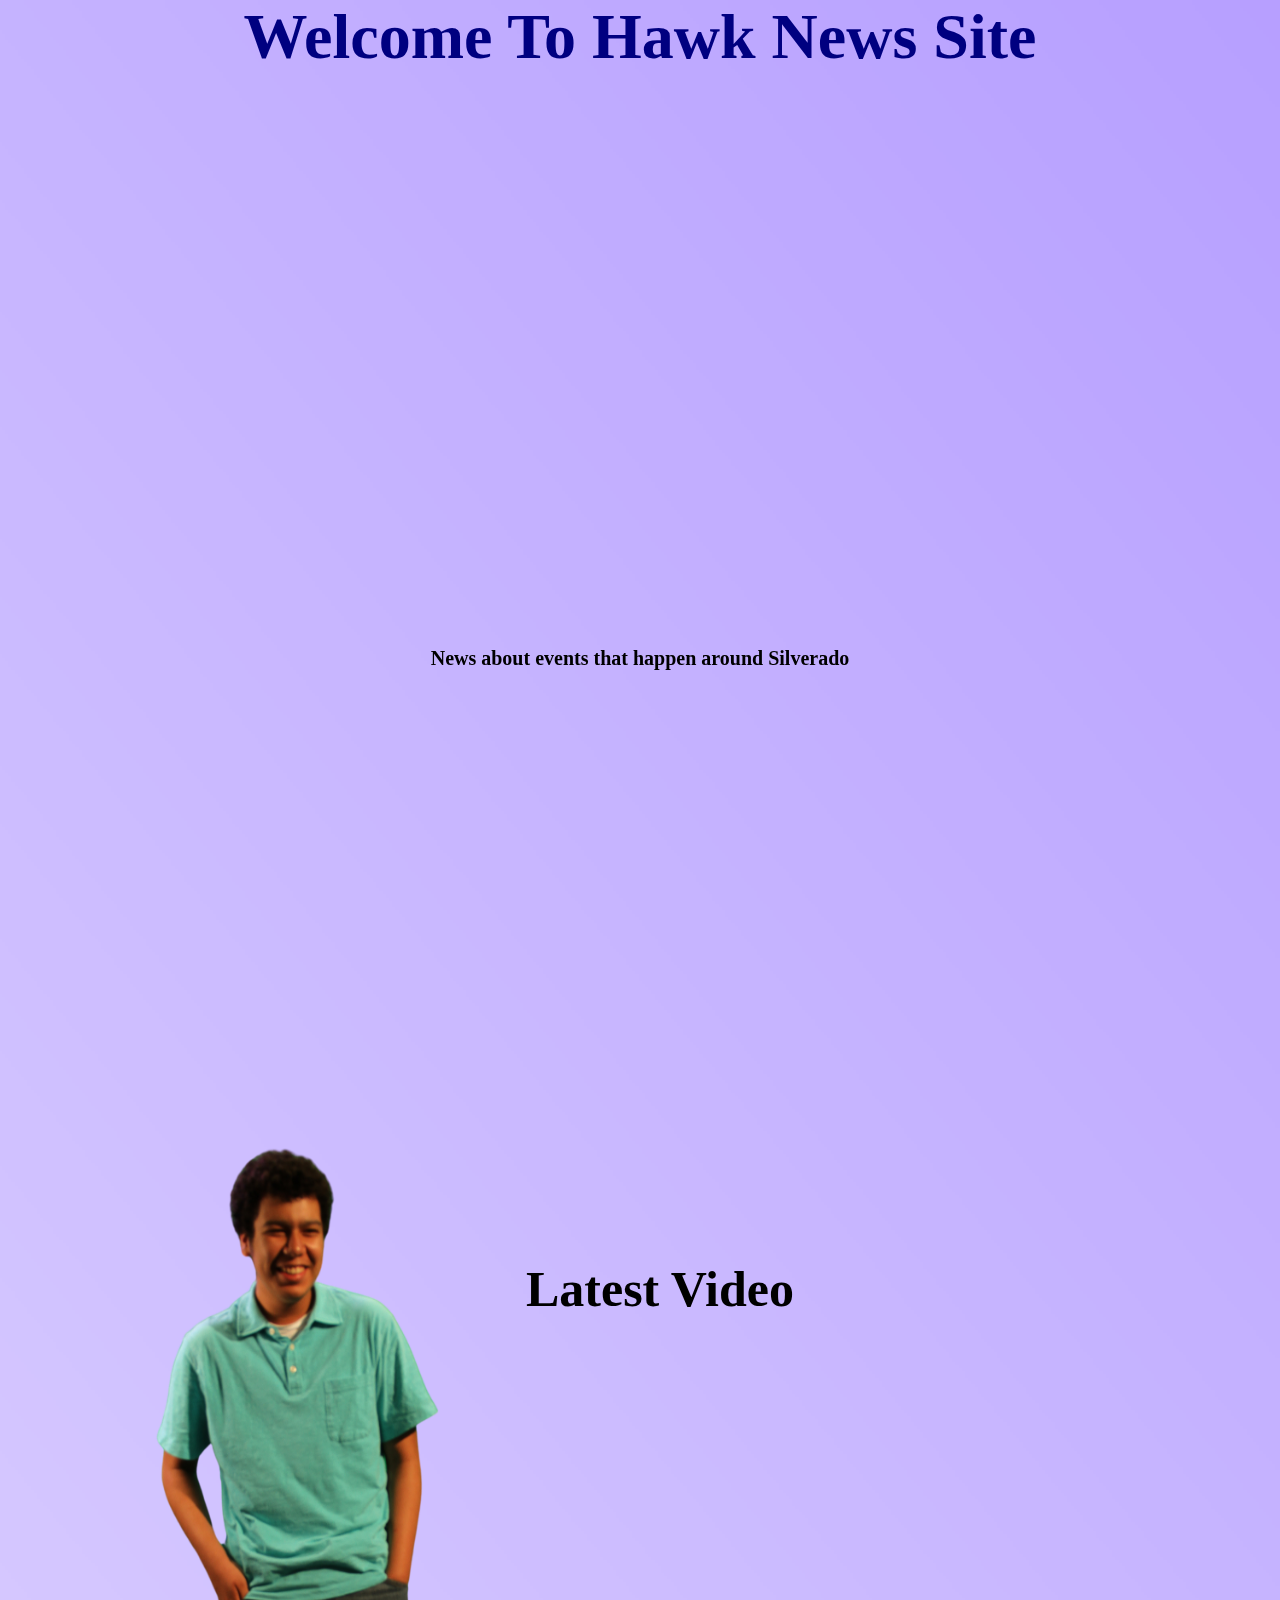
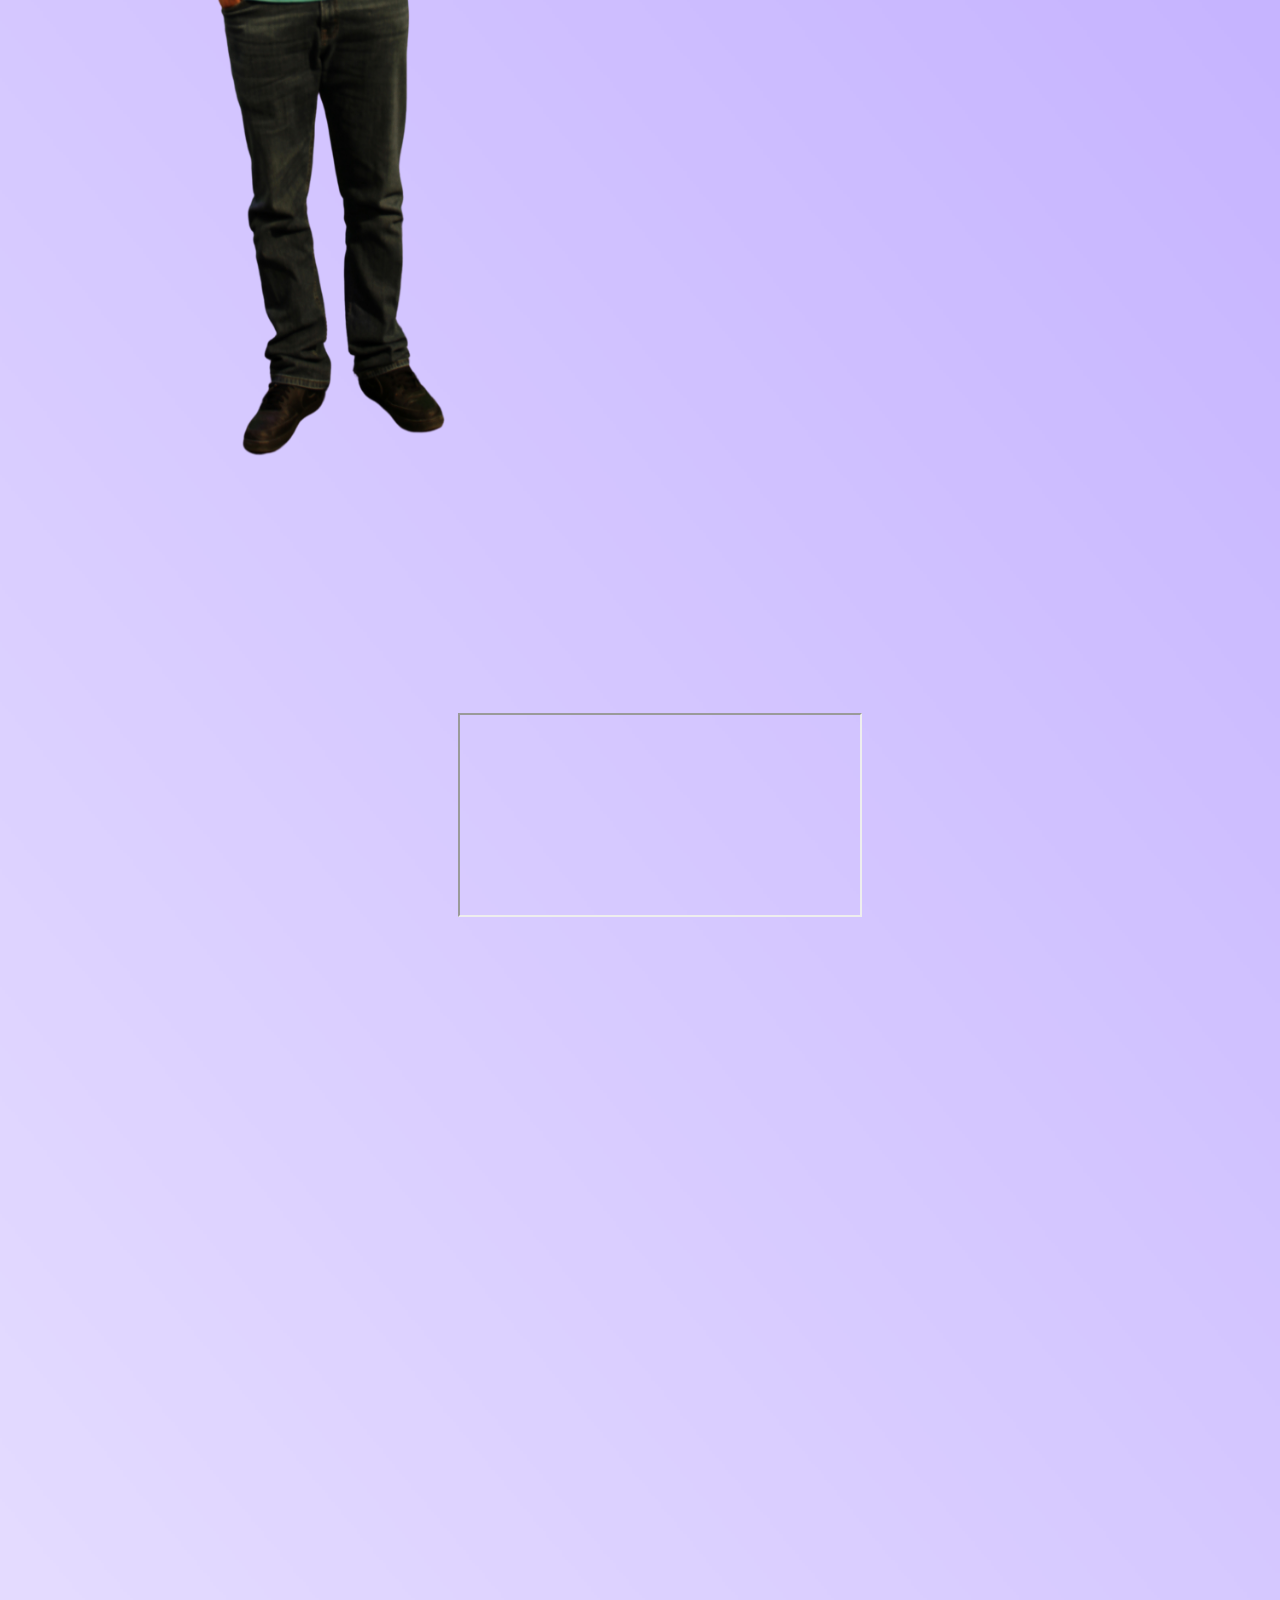
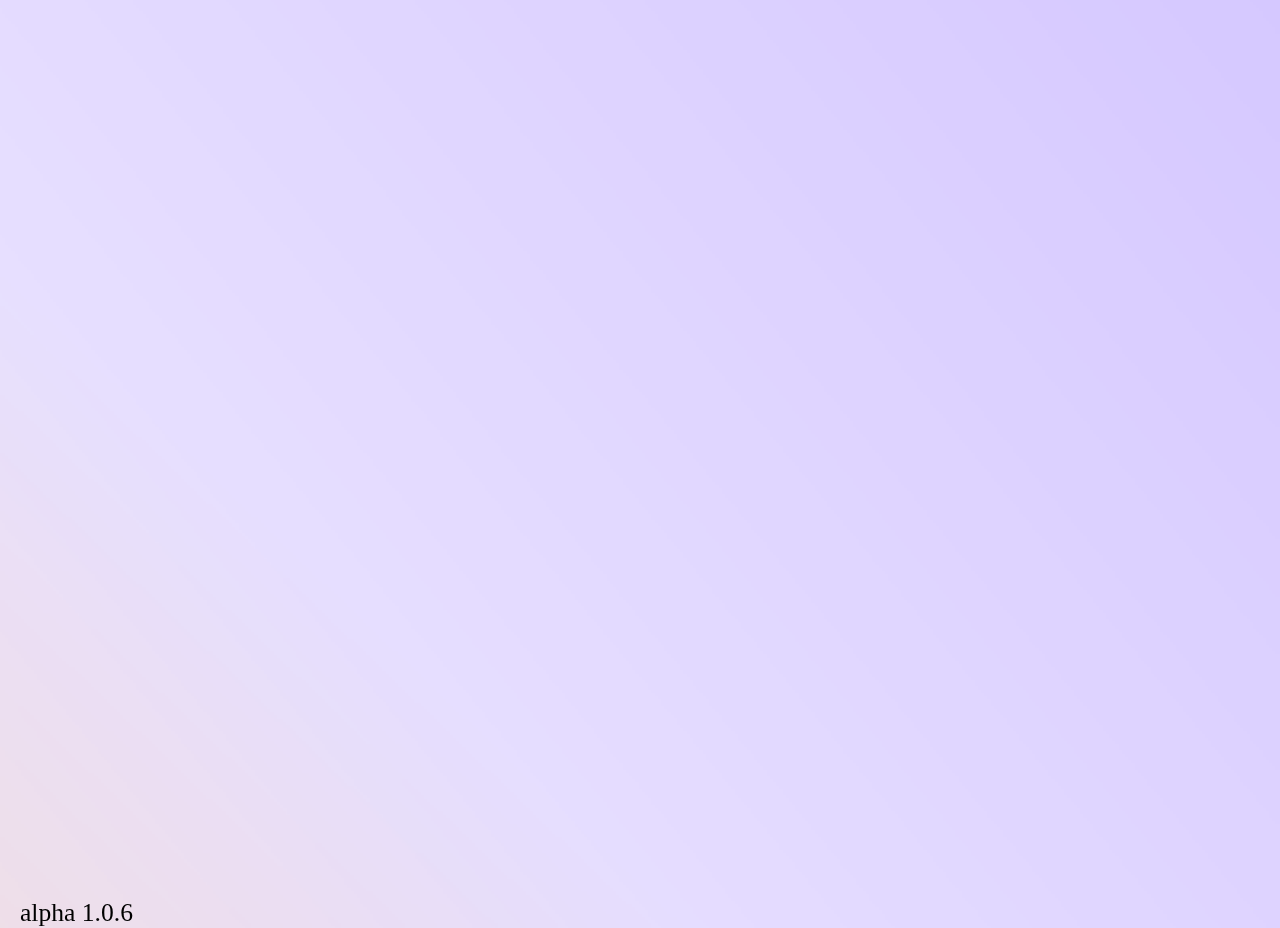
<file: docs/index.html>
<!doctype html>
<html>
  <head>
    <meta name="viewport" content="width=device-width, initial-scale=1.0">
    <link rel="stylesheet" href="background.css">
    <title>Soar High!</title>
    <style>
      p1 {
       text-align: center;
       font-family: verdana;
       font-size: 2vw;
      }
      
      h2 {
       text-align: center;
       font-family: verdana;
       font-size: 20px;
      }
      
      h3 {
      text-align: center;
      font-family: verdana;
      font-size: 50px;
      }
      
       h1 {
       text-align: center;
       font-family: 'Times New Roman', serif;
       font-size: 5vw;
       margin: 0;
       padding: 0;
       height: 100vh;
      }
      
      p {text-align: center;}
      body { 
        background-image: url('Webpagebackground1.png');
        background-repeat: no-repeat;
        background-attachment: fixed;
        background-size: 100% 100%;
        background-size: cover;
        height: 3000px;
        margin: 0;
        padding: 0;
        
      }
      div.pg1 {
        position: relative;
        left: 20px;
        bottom: -3000px;
      }
      
      div.video {
        position: relative;
        left: 20px;
        right: 0;
        bottom: -220px;
      }
      
      div.head1 {
       	position: sticky;
        top: 0;
        left: 20px;
        right: 0;
        bottom: -70px;
      }
      
      div.pg2 {
       	position: relative;
        left: 0px;
        right: 0;
        bottom: 270px;
      }
      
      div.h3 {
       	position: relative;
        left: 20px;
        right: 0px;
        bottom: -270px;
      }
      
    </style>
  </head>
  <body>
  
  	<div class="head1">
    <h1>Welcome To Hawk News Site</h1>
    </div>
    
    <div class="pg2">
    <h2>News about events that happen around Silverado</h2>
    </div>
    
    <div class="h3">
    <h3><b>Latest Video</b></h3>
    </div>
    
    <div class="pg1">
    <p1>alpha 1.0.6</p1>
    </div>

    
    <img src="MoisesA.png" alt="Moises" width="660" height="945">
    
    <div class="video">
    <p><iframe
  src="https://www.youtube-nocookie.com/embed?listType=playlist&list=UUBmoHi4fYUP_6w8ebxA584w"
  width="400px"
  height="200px "
  allowfullscreen>
</iframe> </p>

    </div>
  </body>
</html>
</file>
<file: docs/background.css>
body {
  background-color: DarkTurquoise;
}

h1 {
  color: navy;
  margin-left: 20px;
}
</file>
